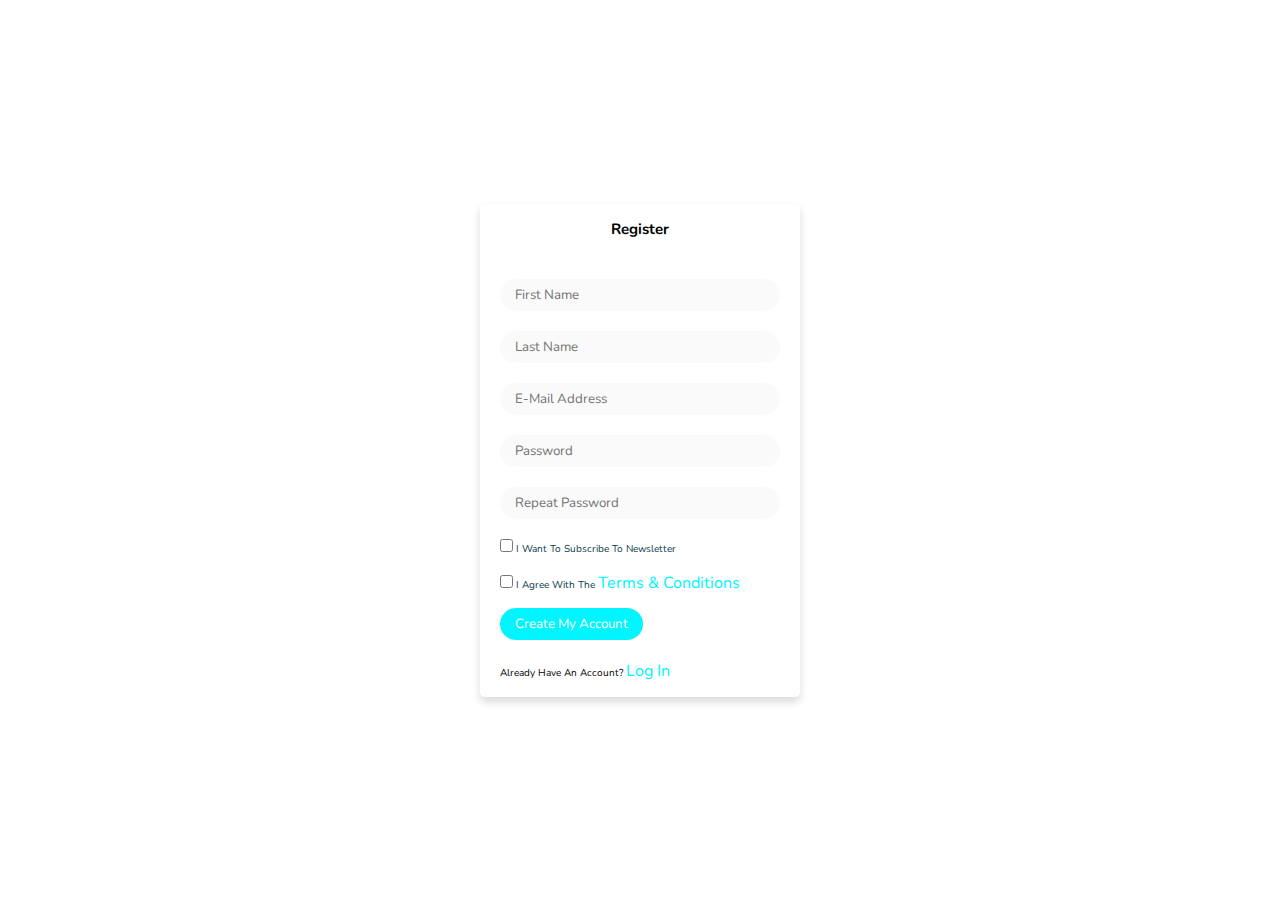
<file: register.html>
<!DOCTYPE html>
<html lang="en">
  <head>
    <meta charset="UTF-8" />
    <meta http-equiv="X-UA-Compatible" content="IE=edge" />
    <meta name="viewport" content="width=device-width, initial-scale=1.0" />
    <title>Log in</title>

    <link
      rel="stylesheet"
      href="https://cdnjs.cloudflare.com/ajax/libs/font-awesome/5.15.3/css/all.min.css"
      integrity="sha512-iBBXm8fW90+nuLcSKlbmrPcLa0OT92xO1BIsZ+ywDWZCvqsWgccV3gFoRBv0z+8dLJgyAHIhR35VZc2oM/gI1w=="
      crossorigin="anonymous"
    />
    <link rel="stylesheet" href="css/style.css" />
    <link rel="icon" href="icon.png" />
  </head>
  <body class="account">
    <div class="accountForm">
      <h2>Register</h2>
      <p id="register_error"></p>
      <form action="index.html" method="POST">
        <input
          type="text"
          placeholder="First name"
          required
          name="fname"
          id="register_fname"
        />
        <input
          type="text"
          placeholder="Last name"
          required
          name="lname"
          id="register_lname"
        />
        <input
          type="email"
          placeholder="E-mail address"
          required
          name="email"
          id="register_email"
        />
        <input
          type="password"
          placeholder="Password"
          required
          name="pass"
          id="register_pass1"
        />
        <input
          type="password"
          placeholder="Repeat password"
          required
          name="pass2"
          id="register_pass2"
        />
        <label>
          <input type="checkbox" name="newsletter" id="register_newsletter" />
          I want to subscribe to newsletter
        </label>
        <label>
          <input type="checkbox" name="terms" id="register_terms" />
          I agree with the <a href="#">Terms & Conditions</a>
        </label>
        <input type="submit" value="Create my account" id="button_register" />
        <p>Already have an account? <a href="index.html">Log in</a></p>
      </form>
    </div>
</html>
</file>
<file: css/style.css>
@import url("https://fonts.googleapis.com/css2?family=Nunito:wght@200;300;400;600;700&display=swap");

:root {
  --blue: #00f5ff;
}

* {
  font-family: "Nunito", sans-serif;
  margin: 0;
  padding: 0;
  box-sizing: border-box;
  text-transform: capitalize;
  outline: none;
  border: none;
  text-decoration: none;
  transition: all 0.2s linear;
}

html {
  font-size: 62.5%;
  overflow-x: hidden;
  scroll-padding-top: 6rem;
  scroll-behavior: smooth;
}
section {
  padding: 2rem 9%;
}
/*================= ======= header section starts  ============= */
.heading {
  text-align: center;
  padding: 2.5rem 0;
}

.btn {
  display: inline-block;
  margin-top: 1rem;
  background: var(--blue);
  color: #fff;
  padding: 0.8rem 3rem;
  border: 0.2rem solid var(--blue);
  cursor: pointer;
  font-size: 1.7rem;
}
.btn:hover {
  background: rgba(255, 165, 0, 0.2);
  color: var(--blue);
}
header {
  position: fixed;
  top: 0;
  left: 0;
  right: 0;
  background: linear-gradient(
    90deg,
    rgba(4, 28, 223, 1) 7%,
    rgba(1, 21, 184, 1) 10%,
    rgba(6, 27, 201, 1) 15%,
    rgba(0, 0, 223, 1) 37%,
    rgba(0, 245, 255, 1) 84%,
    rgba(0, 164, 255, 1) 92%,
    rgba(2, 147, 227, 1) 95%
  );
  z-index: 1000;
  display: flex;
  align-items: center;
  justify-content: space-between;
  padding: 2rem 9%;
}
header .logo {
  font-size: 2.5rem;
  font-weight: bolder;
  color: #fff;
  text-transform: uppercase;
}

.icons i {
  font-size: 2.5rem;
  color: #fff;
  cursor: pointer;
  margin-right: 2rem;
}
i:hover {
  color: var(--blue);
}
.logo:hover {
  color: var(--blue);
}
.navbar a {
  color: #fff;
  font-size: 2rem;
  margin: 0 0.8rem;
}

.navbar a:hover {
  color: var(--blue);
}

.search-bar-container {
  position: absolute;
  top: 100%;
  left: 0;
  right: 0;
  padding: 1.5rem 2rem;
  background: #333;
  border-top: 0.1rem solid rgba(255, 255, 255, 0.2);
  display: flex;
  align-items: center;
  z-index: 1001;
  clip-path: polygon(0 0, 100% 0, 100% 0, 0 0);
}
.search-bar-container.active {
  clip-path: polygon(0 0, 100% 0, 100% 100%, 0 100%);
}
.search-bar-container #search-bar {
  width: 100%;
  padding: 1rem;
  text-transform: none;
  color: #333;
  font-size: 1.7rem;
  border-radius: 0.5rem;
}
.search-bar-container label {
  color: #fff;
  cursor: pointer;
  font-size: 3rem;
  margin-left: 1.5rem;
}
.search-bar-container label:hover {
  color: var(--blue);
}
/* ========== ========header section ends ======= ===========  */
/* ========== ========register section start======= ===========  */

/* ========== ========register section ends ======= ===========  */
.account {
  display: flex;
  justify-content: center;
  align-items: center;
  min-height: 100vh;
}

.accountForm {
  box-shadow: 0 5px 8px rgba(0, 0, 0, 0.15);
  width: 100%;
  max-width: 320px;
  padding: 15px 20px;
  border-radius: 5px;
}

.accountForm input:not([type="submit"]) {
  display: block;
  width: 100%;
  padding: 7px 15px;
  background-color: #fafafa;
  margin-bottom: 20px;
  border-radius: 16px;
  color: #073b4c;
}

.accountForm h2 {
  margin-bottom: 40px;
  text-align: center;
}

.accountForm input {
  padding: 7px 15px;
  background-color: var(--blue);
  color: #ffffff;
  border-radius: 16px;
  cursor: pointer;
  margin-bottom: 20px;
}

.accountForm input[type="checkbox"] {
  display: inline-block;
  width: auto;
}

.accountForm label {
  display: block;
  color: #073b4c;
}

.accountForm a {
  color: var(--blue);
  font-size: 16px;
}
/* ============= =========login form container ============== */
.login-form-container {
  position: fixed;
  top: -120%;
  left: 0;
  z-index: 10000;
  min-height: 100vh;
  background: rgba(0, 0, 0, 0.7);
  display: flex;
  align-items: center;
  justify-content: center;
}
.login-form-container.active {
  top: 0;
}
.login-form-container form {
  margin: 2rem;
  padding: 1.5rem 2rem;
  border-radius: 0.5rem;
  background: #fff;
  width: 50rem;
}
.login-form-container h3 {
  font-size: 3rem;
  color: #444;
  text-transform: uppercase;
  text-align: center;
  padding: 1rem 0;
}
.login-form-container form .box {
  width: 100%;
  padding: 1rem;
  font-size: 1.7rem;
  color: #333;
  margin: 0.6rem 0;
  border: 0.1rem solid rgba(0, 0, 0, 0.3);
  text-transform: none;
}
.login-form-container form .box:focus {
  border-color: var(--blue);
}
.login-form-container form #remember {
  margin: 2rem 0;
}
.login-form-container form label {
  font-size: 1.5rem;
}
.login-form-container form .btn {
  display: block;
  width: 100%;
}
.login-form-container form p {
  padding: 0.5rem 0;
  font-size: 1.5rem;
  color: #666;
}
.login-form-container form p a {
  color: var(--blue);
}
.login-form-container form p a:hover {
  color: #333;
  text-decoration: underline;
}
.login-form-container #form-close {
  position: absolute;
  top: 2rem;
  right: 3rem;
  font-size: 5rem;
  color: #fff;
  cursor: pointer;
}
/* ============== ========home section starts ============= =======*/
#menu-bar {
  color: #fff;
  border: 0.1rem solid #fff;
  border-radius: 0.5rem;
  font-size: 3rem;
  padding: 0.5rem 1.2rem;
  cursor: pointer;
  display: none;
}
.home {
  min-height: 100vh;
  display: flex;
  align-items: center;
  justify-content: center;
  flex-flow: column;
  position: relative;
  z-index: 0;
}

.home .content {
  text-align: center;
}

.home .content h3 {
  font-size: 4.5rem;
  color: #fff;
  text-transform: uppercase;
  text-shadow: 0 0.3rem 0.5rem rgba(0, 0, 0, 0.1);
}

.home .content p {
  font-size: 2.5rem;
  color: #fff;
  padding: 0.5rem 0;
}

.home .video-container video {
  position: absolute;
  top: 0;
  left: 0;
  z-index: -1;
  height: 100%;
  width: 100%;
  object-fit: cover;
}

.home .controls {
  padding: 1rem;
  border-radius: 5rem;
  background: rgba(0, 0, 0, 0.7);
  position: relative;
  top: 10rem;
}

.home .controls .vid-btn {
  height: 2rem;
  width: 2rem;
  display: inline-block;
  border-radius: 50%;
  background: #fff;
  cursor: pointer;
  margin: 0 0.5rem;
}

.home .controls .vid-btn.active {
  background: var(--blue);
}
/*============= ======= home section ends============ */

/* =========== ========= book section starts ========= ==============*/

.heading1 {
  font-size: 3.5rem;
  background: linear-gradient(
    90deg,
    rgba(4, 28, 223, 1) 7%,
    rgba(1, 21, 184, 1) 10%,
    rgba(6, 27, 201, 1) 15%,
    rgba(0, 0, 223, 1) 37%,
    rgba(0, 245, 255, 1) 84%,
    rgba(0, 164, 255, 1) 92%,
    rgba(2, 147, 227, 1) 95%
  );
  color: whitesmoke;
  border-radius: 0.5rem;
  padding: 0.2rem 1rem;
  text-align: center;
}
.book .row {
  display: flex;
  flex-wrap: wrap;
  gap: 1.5rem;
  align-items: center;
}

.book .row .image {
  flex: 1 1 40rem;
}

.book .row .image img {
  width: 100%;
}

.book .row form {
  flex: 1 1 40rem;
  padding: 3rem;
  box-shadow: 0 1rem 2rem rgb(0 0 0 / 10%);
  border-radius: 0.5rem;
}

.book .row form .inputbox {
  padding: 0.5rem 0;
}

.book .row form .inputbox input {
  width: 100%;
  padding: 1rem;
  border: 0.1rem solid rgba(0, 0, 0, 0.1);
  font-size: 1.7rem;
  color: #333;
  text-transform: none;
}
.book .row form .inputbox h3 {
  font-size: 2rem;
  padding: 1rem 0;
  color: #666;
}
/* =============book section ends ===========*/

/* ============== ===== packages section starts=== ====================== */
.heading2 {
  font-size: 3.5rem;
  background: linear-gradient(
    90deg,
    rgba(4, 28, 223, 1) 7%,
    rgba(1, 21, 184, 1) 10%,
    rgba(6, 27, 201, 1) 15%,
    rgba(0, 0, 223, 1) 37%,
    rgba(0, 245, 255, 1) 84%,
    rgba(0, 164, 255, 1) 92%,
    rgba(2, 147, 227, 1) 95%
  );
  color: whitesmoke;
  border-radius: 0.5rem;
  padding: 0.2rem 1rem;
  text-align: center;
}
.packages .box-container {
  display: flex;
  flex-wrap: wrap;
  gap: 2rem;
}
.packages .box-container .box {
  flex: 1 1 30rem;
  border-radius: 0.5rem;
  overflow: hidden;
  box-shadow: 0 1rem 2rem rgba(0, 0, 0, 0.1);
}
.packages .box-container .box img {
  height: 25rem;
  width: 100%;
  object-fit: cover;
}
.packages .box-container .box .content {
  padding: 2rem;
}
.packages .box-container .box .content h3 {
  font-size: 2rem;
  color: #333;
}
.packages .box-container .box .content h3 i {
  color: var(--blue);
}

.packages .box-container .box .content p {
  font-size: 1.7rem;
  color: #666;
  padding: 1rem 0;
}
.packages .box-container .box .content .stars i {
  font-size: 2rem;
  color: var(--blue);
}
.packages .box-container .box .content .price {
  font-size: 2rem;
  color: #333;
  padding-top: 1rem;
}
.packages .box-container .box .content .price span {
  color: #666;
  font-size: 1.5rem;
  text-decoration: line-through;
}
/* ============== ===== packages section ends=== ====================== */

/* ============== ===== gallery section start=== ====================== */
.heading3 {
  font-size: 3.5rem;
  background: linear-gradient(
    90deg,
    rgba(4, 28, 223, 1) 7%,
    rgba(1, 21, 184, 1) 10%,
    rgba(6, 27, 201, 1) 15%,
    rgba(0, 0, 223, 1) 37%,
    rgba(0, 245, 255, 1) 84%,
    rgba(0, 164, 255, 1) 92%,
    rgba(2, 147, 227, 1) 95%
  );
  color: whitesmoke;
  border-radius: 0.5rem;
  padding: 0.2rem 1rem;
  text-align: center;
}
.gallery .box-container {
  display: flex;
  flex-wrap: wrap;
  gap: 1.5rem;
}
.gallery .box-container .box {
  overflow: hidden;
  box-shadow: 0 1rem 2rem rgba(0, 0, 0, 0.1);
  border: 1rem solid #fff;
  border-radius: 0.5rem;
  flex: 1 1 30rem;
  height: 25rem;
  position: relative;
}
.gallery .box-container .box img {
  height: 100%;
  width: 100%;
  object-fit: cover;
}
.gallery .box-container .box .content {
  position: absolute;
  top: -100%;
  left: 0;
  height: 100%;
  width: 100%;
  text-align: center;
  background: rgba(0, 0, 0, 0.7);
  padding: 2rem;
  padding-top: 5rem;
}
.gallery .box-container .box:hover .content {
  top: 0;
}
.gallery .box-container .box .content h3 {
  font-size: 2.5rem;
  color: var(--blue);
}

.gallery .box-container .box .content p {
  font-size: 1.5rem;
  color: #eee;
  padding: 0.5rem 0;
}
/* ============== ===== gallery section ends=== ====================== */

/* ============== ===== review section start=== ====================== */
.heading4 {
  font-size: 3.5rem;
  background: linear-gradient(
    90deg,
    rgba(4, 28, 223, 1) 7%,
    rgba(1, 21, 184, 1) 10%,
    rgba(6, 27, 201, 1) 15%,
    rgba(0, 0, 223, 1) 37%,
    rgba(0, 245, 255, 1) 84%,
    rgba(0, 164, 255, 1) 92%,
    rgba(2, 147, 227, 1) 95%
  );
  color: whitesmoke;
  border-radius: 0.5rem;
  padding: 0.2rem 1rem;
  text-align: center;
}
.review .review-slider {
  padding-bottom: 2rem;
}
.review .box {
  padding: 2rem;
  text-align: center;
  box-shadow: 0 1rem 2rem rgb(0 0 0 / 10%);
  border-radius: 0.5rem;
}
.review .box img {
  height: 13rem;
  width: 13rem;
  border-radius: 50%;
  object-fit: cover;
  margin-bottom: 1rem;
}
.review .box h3 {
  font-size: 2rem;
  color: #333;
}
.review .box p {
  font-size: 1.5rem;
  color: #666;
  padding: 1rem 0;
}
.review .box .stars i {
  color: var(--blue);
  font-size: 1.7rem;
}
.swiper-container {
  margin-left: auto;
  margin-right: auto;
  position: relative;
  overflow: hidden;
  list-style: none;
  padding: 0;
  z-index: 1;
}
/* ============== ===== contact section starts=== ====================== */

.heading5 {
  font-size: 3.5rem;
  background: linear-gradient(
    90deg,
    rgba(4, 28, 223, 1) 7%,
    rgba(1, 21, 184, 1) 10%,
    rgba(6, 27, 201, 1) 15%,
    rgba(0, 0, 223, 1) 37%,
    rgba(0, 245, 255, 1) 84%,
    rgba(0, 164, 255, 1) 92%,
    rgba(2, 147, 227, 1) 95%
  );
  color: whitesmoke;
  border-radius: 0.5rem;
  padding: 0.2rem 1rem;
  text-align: center;
}
.contact .row {
  display: flex;
  flex-wrap: wrap;
  gap: 1.5rem;
  align-items: center;
}

.contact .row .image {
  flex: 1 1 40rem;
}

.contact .row .image img {
  width: 100%;
}

.contact .row form {
  flex: 1 1 40rem;
  padding: 3rem;
  box-shadow: 0 1rem 2rem rgb(0 0 0 / 10%);
  border-radius: 0.5rem;
}

.contact .row form .inputbox {
  display: flex;
  flex-wrap: wrap;
  justify-content: space-between;
}

.contact .row form .inputbox input,
.contact .row form textarea {
  width: 49%;
  margin: 1rem 0;
  padding: 1rem;
  font-size: 1.7rem;
  color: #333;
  background: #f7f7f7;
  text-transform: none;
}
.contact .row form textarea {
  height: 15rem;
  resize: none;
  width: 100%;
}
/* ============== ===== contact section ends=== ====================== */
/* ============== ===== brand  === ====================== */
.brand-container {
  text-align: center;
}
.brand-container img {
  width: 100%;
}

/* ============== ===== brand  === ====================== */

/* ============== ===== footer section === ====================== */
.footer {
  background: linear-gradient(
    90deg,
    rgba(4, 28, 223, 1) 7%,
    rgba(1, 21, 184, 1) 10%,
    rgba(6, 27, 201, 1) 15%,
    rgba(0, 0, 223, 1) 37%,
    rgba(0, 245, 255, 1) 84%,
    rgba(0, 164, 255, 1) 92%,
    rgba(2, 147, 227, 1) 95%
  );
}

.footer .box-container {
  display: flex;
  flex-wrap: wrap;
  gap: 1.5rem;
}

.footer .box-container .box {
  padding: 1rem 0;
  flex: 1 1 25rem;
}
.footer .box-container .box h3 {
  font-size: 2.5rem;
  padding: 0.7rem 0;
  color: #fff;
}
.footer .box-container .box p {
  font-size: 1.5rem;
  padding: 0.7rem 0;
  color: #eee;
}

.footer .box-container .box a {
  display: block;
  font-size: 1.5rem;
  padding: 0.7rem 0;
  color: #eee;
}

.footer .box-container .box a:hover {
  color: var(--blue);
  text-decoration: underline;
}
/* ============== ===== media queries === ====================== */
@media (max-width: 1200px) {
  html {
    font-size: 55%;
  }
}

@media (max-width: 991px) {
  header {
    padding: 2rem;
  }

  section {
    padding: 2rem;
  }
}

@media (max-width: 768px) {
  #menu-bar {
    display: initial;
  }

  header .navbar {
    position: absolute;
    top: 100%;
    right: 0;
    left: 0;
<<<<<<< HEAD
    background: linear-gradient(
=======
     background: linear-gradient(
>>>>>>> f80601963027029b5ddd0306b56ff63283d03a18
      90deg,
      rgba(4, 28, 223, 1) 7%,
      rgba(1, 21, 184, 1) 10%,
      rgba(6, 27, 201, 1) 15%,
      rgba(0, 0, 223, 1) 37%,
      rgba(0, 245, 255, 1) 84%,
      rgba(0, 164, 255, 1) 92%,
      rgba(2, 147, 227, 1) 95%
    );
    border-top: 0.1rem solid rgba(255, 255, 255, 0.2);
    padding: 1rem 2rem;
    clip-path: polygon(0 0, 100% 0, 100% 0, 0 0);
  }

  header .navbar.active {
    clip-path: polygon(0 0, 100% 0, 100% 100%, 0 100%);
  }

  header .navbar a {
    display: block;
    border-radius: 0.5rem;
    padding: 1.5rem;
    margin: 1.5rem 0;
    background: #222;
  }
}

@media (max-width: 450px) {
  html {
    font-size: 50%;
  }

  .heading span {
    font-size: 2.5rem;
  }

  .contact .row form .inputBox input {
    width: 100%;
  }
}
</file>
